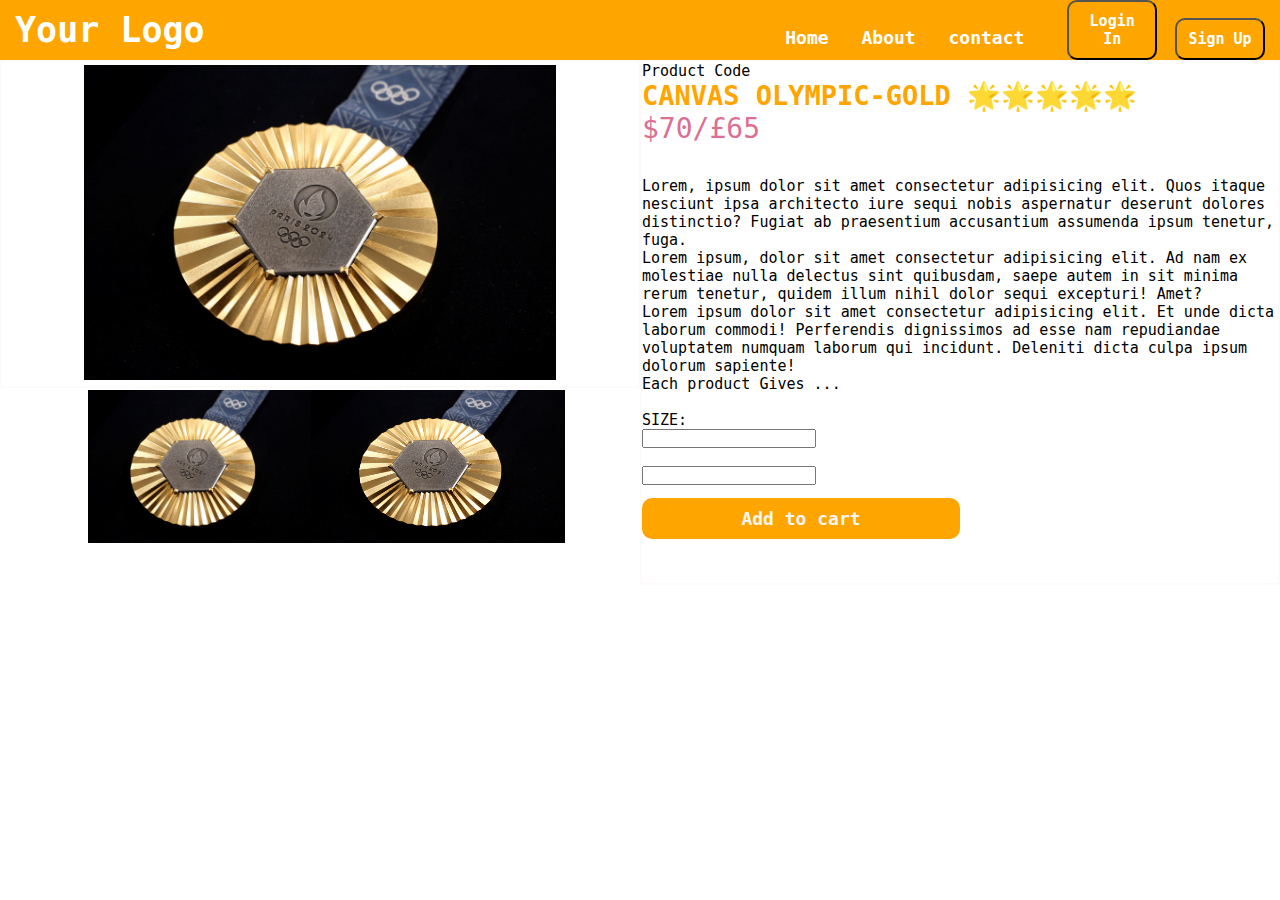
<file: index.html>
<!DOCTYPE html>
<html lang="en">
<head>
    <meta charset="UTF-8">
    <meta name="viewport" content="width=device-width, initial-scale=1.0">
    <title>Navbar</title>
    <link rel="stylesheet" href="style.css">
</head>
<body>
    <nav class="Navbar">
        <div class="navdiv">
            <div class="logo"><a href="#">Your Logo</a></div>
            <ul>
                <li><a href="#">Home</a></li>
                <li><a href="#">About</a></li>
                <li><a href="#">contact</a></li>
                <button><a href="#">Login In</a></button>
                <button><a href="#">Sign Up</a></button>
            </ul>
        </div>

    </nav>
    <div class="container">
        <div class="Continersproperty1">
            <div class="Image">
                <img src="./olympic1.jpeg" width="75%" height="30%" alt=""> 
            </div>
            <div class="ImgSmall">
                ..........m
                <img src="./olympic1.jpeg" width="35%" height="100%" alt="">
                <img src="./olympic1.jpeg" width="40%" height="100%" alt="">
            </div>
            

        </div>
        <div class="continersproperty2">
            
            <p>Product Code</p>
            <h1 class="Heading">CANVAS OLYMPIC-GOLD &#x1F31F;&#x1F31F;&#x1F31F;&#x1F31F;&#x1F31F;</h1> 
            <p class="Price">$70/£65</p>
            <div class="Text">
                <p class="desc">Lorem, ipsum dolor sit amet consectetur adipisicing elit. Quos itaque nesciunt ipsa architecto iure sequi nobis aspernatur deserunt dolores distinctio? Fugiat ab praesentium accusantium assumenda ipsum tenetur, fuga.</p>
                <p class="desc">Lorem ipsum, dolor sit amet consectetur adipisicing elit. Ad nam ex molestiae nulla delectus sint quibusdam, saepe autem in sit minima rerum tenetur, quidem illum nihil dolor sequi excepturi! Amet?</p>
                <p class="desc">Lorem ipsum dolor sit amet consectetur adipisicing elit. Et unde dicta laborum commodi! Perferendis dignissimos ad esse nam repudiandae voluptatem numquam laborum qui incidunt. Deleniti dicta culpa ipsum dolorum sapiente!</p>
                <p class="desc">Each product Gives ...</p>
                <div class="hero"><p>..</p></div>
                <form>
                    <label for="fname">SIZE:</label><br>
                    <input type="text" id="fname" name="fname"><br>
                    <label for="lname"></label><br>
                    <input type="text" id="lname" name="lname">
                  </form>
                  <button class="Btn">Add to cart</button>
            </div>
        </div>
    </div>
</body>
</html>
</file>
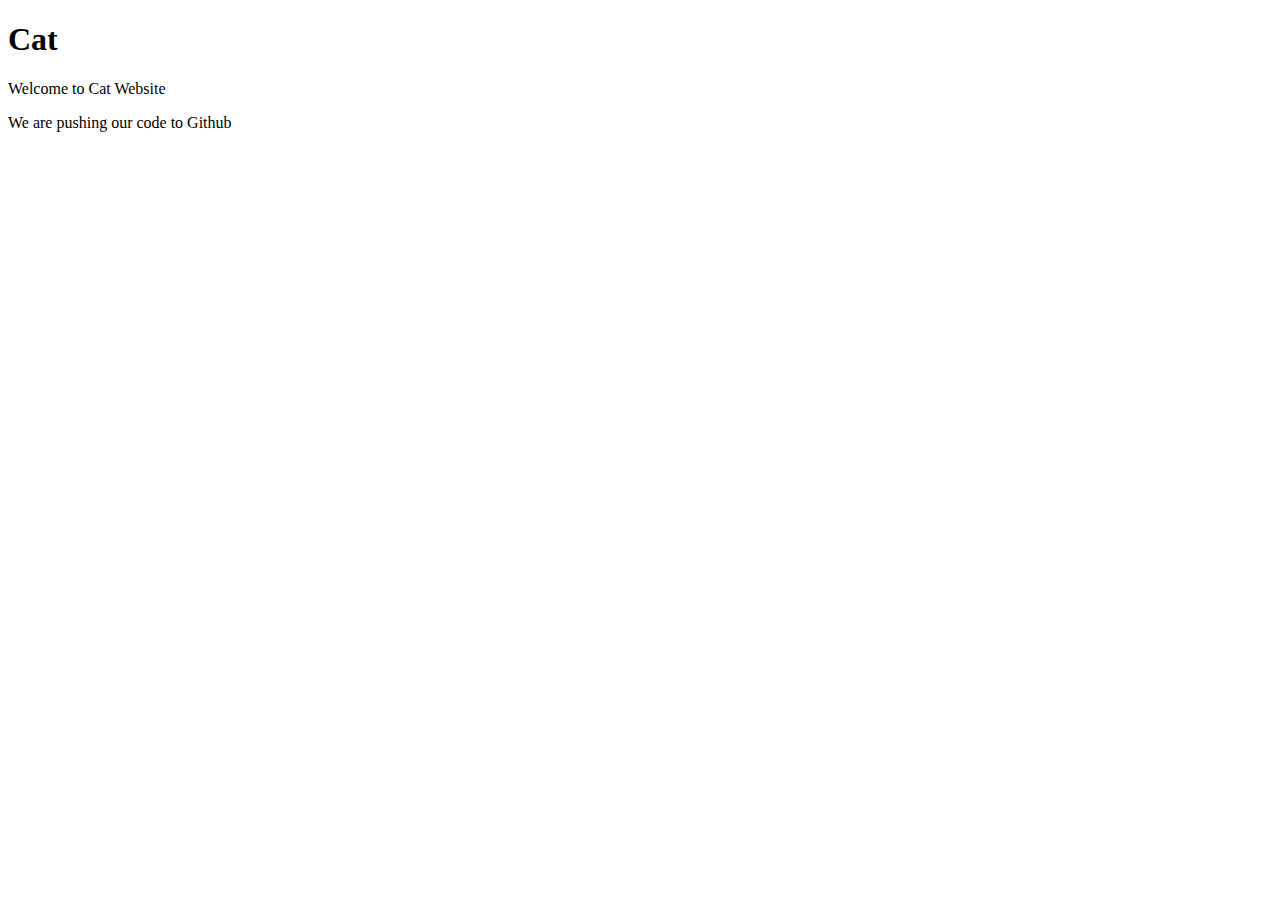
<file: Cat.html>
<!DOCTYPE html>
<html lang="en">
<head>
    <meta charset="UTF-8">
    <meta name="viewport" content="width=device-width, initial-scale=1.0">
    <title>Document</title>
</head>
<body>
    <h1>Cat</h1>
    <p>Welcome to Cat Website</p>
    <p>We are pushing our code to Github</p>
</body>
</html>
</file>
<file: style.css>
*{
    text-decoration: none;
}
.Navbar{
    background: orange; 
    font-family: monospace;
    padding-right: 15px;
    padding-left: 15px;
}
.navdiv{
    display: flex;
    align-items: center;
    justify-content: space-between;
}
.logo a{
    font-size: 35px;
    font-weight: 600;
    color: white;
}
li{
    list-style: none;
    display: inline-block;
}
li a{
    color: white;
    font-size: 18px;
    font-weight: bold;
    margin-right: 25px;
}
button{
    background-color: orange;
    margin-left: 10px;
    border-radius: 10px;
    padding: 10px;
    width: 90px;
}
button a{
    color: white;
    font-weight: bold;
    font-size: 15px;
}
*{
    font-family: monospace;
    margin: 0px;
    padding: 0px;
    box-sizing: border-box;
}

.ImgSmall {
    display: flex;
    height: 30%;
    border: 2px solid white;
    grid-template-columns: 1fr 1fr;
    text-align: center;
    color: white;
}

.Image{
    object-fit: cover;
    padding: 3px;
    border: 2px solid rgb(253, 250, 250);
}

.container{
    display: grid;
    grid-template-columns: 1fr 1fr;
    text-align: center;
}

.Price{
    font-size: 28px;
    color: palevioletred;
}

.Heading{
    font-size: 27px;
    text-transform: uppercase;
    padding: 10px auto;
    color: orange;
}

.Btn{
    padding: 10px 20px;
    width: 50%;
    background-color:orange;
    font-size: 18px;
    font-weight: bold;
    color: whitesmoke;
    outline: none;
    border: none;
    margin: 2% auto;
}

.Text{
    margin: 5% auto;
}

.desc{
    font-size: 15px;
}

.continersproperty2{ 
    border: 2px solid snow;
    font-size: 15px;
    text-align:left;
    grid-template-columns: 1fr 1fr;

}

.hero{
    background-color: white;
    color: white;
}
</file>
